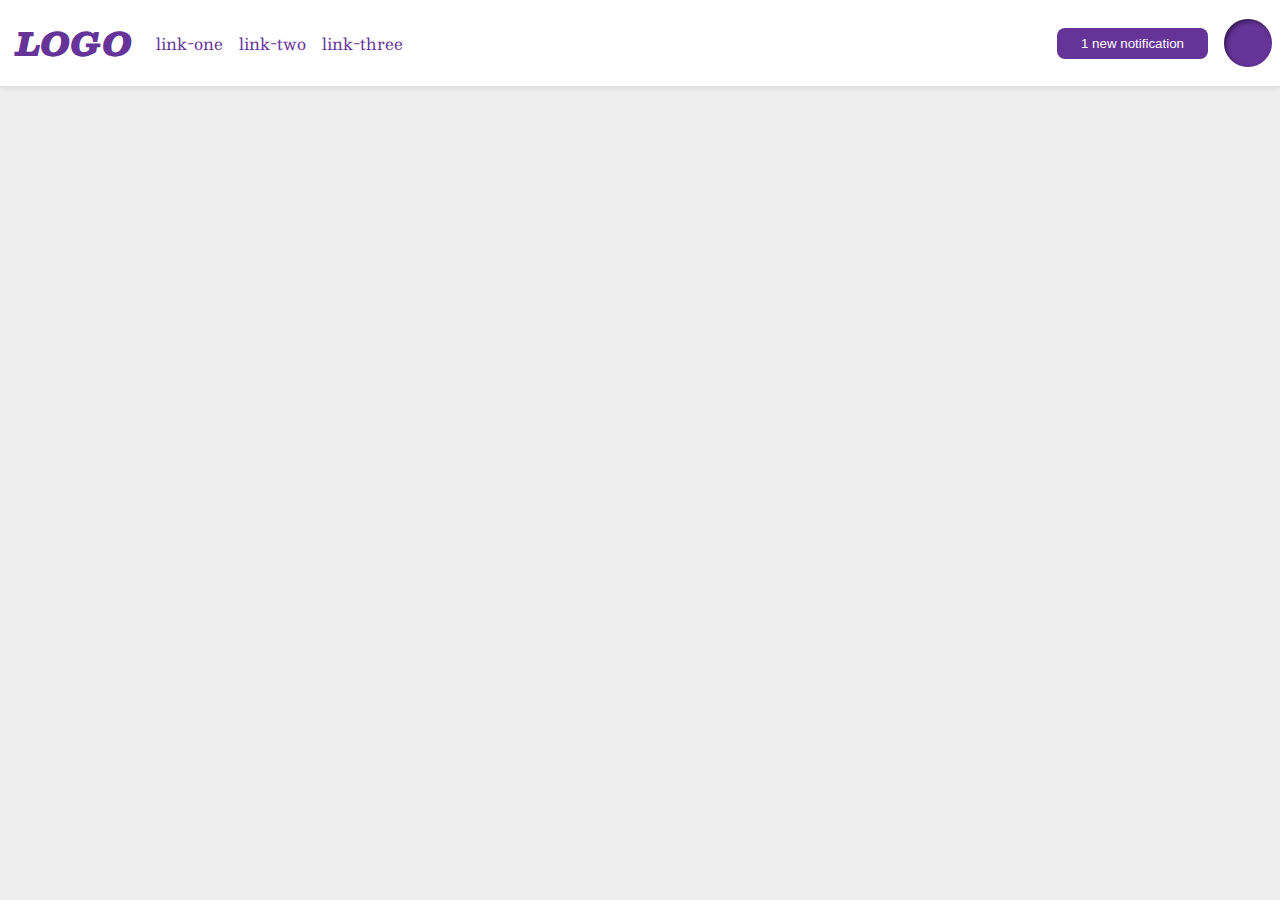
<file: flex/03-flex-header-2/index.html>
<!DOCTYPE html>
<html lang="en">
  <head>
    <meta charset="UTF-8">
    <meta http-equiv="X-UA-Compatible" content="IE=edge">
    <meta name="viewport" content="width=device-width, initial-scale=1.0">
    <title>Flex Header 2</title>
    <link rel="stylesheet" href="style.css">
  </head>
  <body>
    <div class="header">
      <div class="left">
        <div class="logo">
          LOGO
        </div>
        <ul class="links">
          <li><a href="https://google.com">link-one</a></li>
          <li><a href="https://google.com">link-two</a></li>
          <li><a href="https://google.com">link-three</a></li>
        </ul>
      </div>
      <div class="right">
        <button class="notifications">
          1 new notification
        </button>
      <div class="profile-image"></div>
    </div>
    </div>
  </body>
</html>
</file>
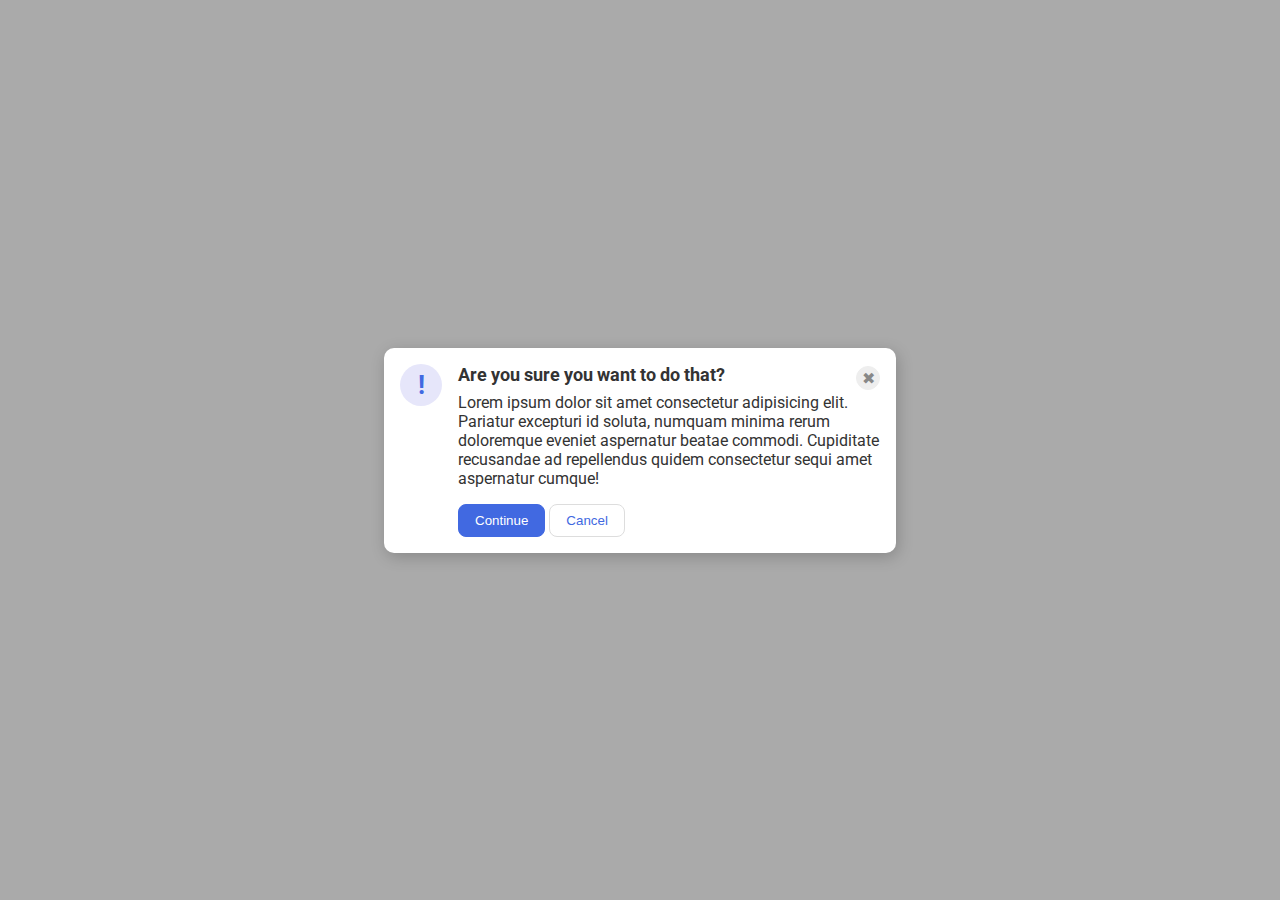
<file: flex/05-flex-modal/index.html>
<!DOCTYPE html>
<html lang="en">
  <head>
    <meta charset="UTF-8">
    <meta http-equiv="X-UA-Compatible" content="IE=edge">
    <meta name="viewport" content="width=device-width, initial-scale=1.0">
    <link rel="stylesheet" href="style.css">
    <title>Modal</title>
  </head>
  <body>
    <div class="modal">
      <div class="icon">!</div>
      <div class="container">
        <div class="top">
          <div class="header">Are you sure you want to do that?</div>
          <button class="close-button">✖</button>
        </div>
        <div class="text">Lorem ipsum dolor sit amet consectetur adipisicing elit. Pariatur excepturi id soluta, numquam minima rerum doloremque eveniet aspernatur beatae commodi. Cupiditate recusandae ad repellendus quidem consectetur sequi amet aspernatur cumque!</div>
        <div class="bottom">
          <button class="continue">Continue</button>
          <button class="cancel">Cancel</button>
        </div>
      </div>
    </div>
  </body>
</html>
</file>
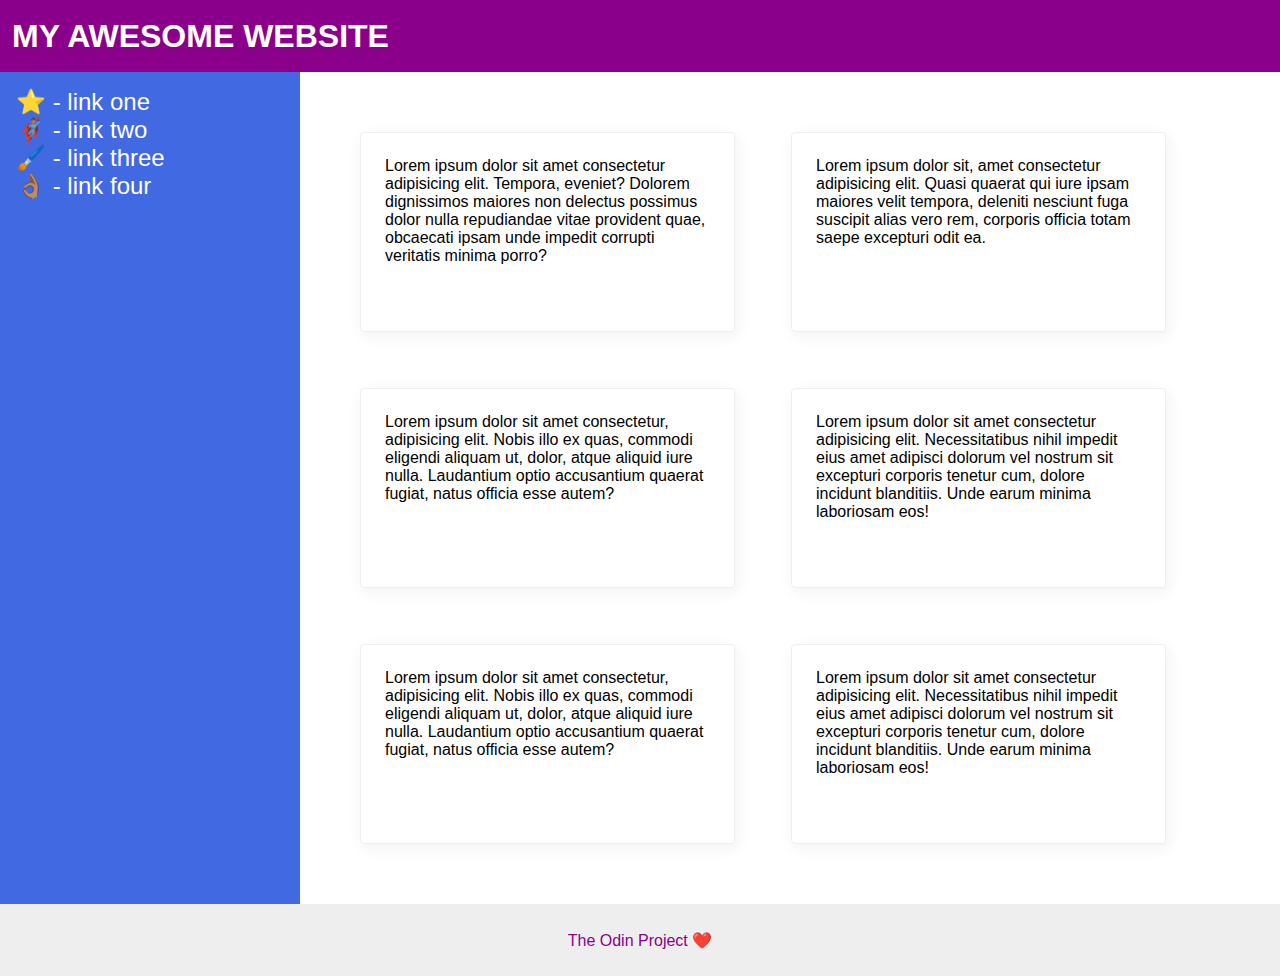
<file: flex/07-flex-layout-2/index.html>
<!DOCTYPE html>
<html lang="en">
  <head>
    <meta charset="UTF-8">
    <meta http-equiv="X-UA-Compatible" content="IE=edge">
    <meta name="viewport" content="width=device-width, initial-scale=1.0">
    <title>The Holy Grail</title>
    <link rel="stylesheet" href="style.css">
  </head>
  <body>
    <div class="header">
      MY AWESOME WEBSITE
    </div>
    <div class="middle">
      <div class="sidebar">
        <ul>
          <li><a href="#">⭐ - link one</a></li>
          <li><a href="#">🦸🏽‍♂️ - link two</a></li>
          <li><a href="#">🖌️ - link three</a></li>
          <li><a href="#">👌🏽 - link four</a></li>
        </ul>
      </div>
      <div class="cards">
        <div class="card">Lorem ipsum dolor sit amet consectetur adipisicing elit. Tempora, eveniet? Dolorem dignissimos maiores non delectus possimus dolor nulla repudiandae vitae provident quae, obcaecati ipsam unde impedit corrupti veritatis minima porro?</div>
        <div class="card">Lorem ipsum dolor sit, amet consectetur adipisicing elit. Quasi quaerat qui iure ipsam maiores velit tempora, deleniti nesciunt fuga suscipit alias vero rem, corporis officia totam saepe excepturi odit ea.</div>
        <div class="card">Lorem ipsum dolor sit amet consectetur, adipisicing elit. Nobis illo ex quas, commodi eligendi aliquam ut, dolor, atque aliquid iure nulla. Laudantium optio accusantium quaerat fugiat, natus officia esse autem?</div>
        <div class="card">Lorem ipsum dolor sit amet consectetur adipisicing elit. Necessitatibus nihil impedit eius amet adipisci dolorum vel nostrum sit excepturi corporis tenetur cum, dolore incidunt blanditiis. Unde earum minima laboriosam eos!</div>
        <div class="card">Lorem ipsum dolor sit amet consectetur, adipisicing elit. Nobis illo ex quas, commodi eligendi aliquam ut, dolor, atque aliquid iure nulla. Laudantium optio accusantium quaerat fugiat, natus officia esse autem?</div>
        <div class="card">Lorem ipsum dolor sit amet consectetur adipisicing elit. Necessitatibus nihil impedit eius amet adipisci dolorum vel nostrum sit excepturi corporis tenetur cum, dolore incidunt blanditiis. Unde earum minima laboriosam eos!</div>
      </div>  
      </div>
    <div class="footer">
      The Odin Project ❤️
    </div>
  </body>
</html>
</file>
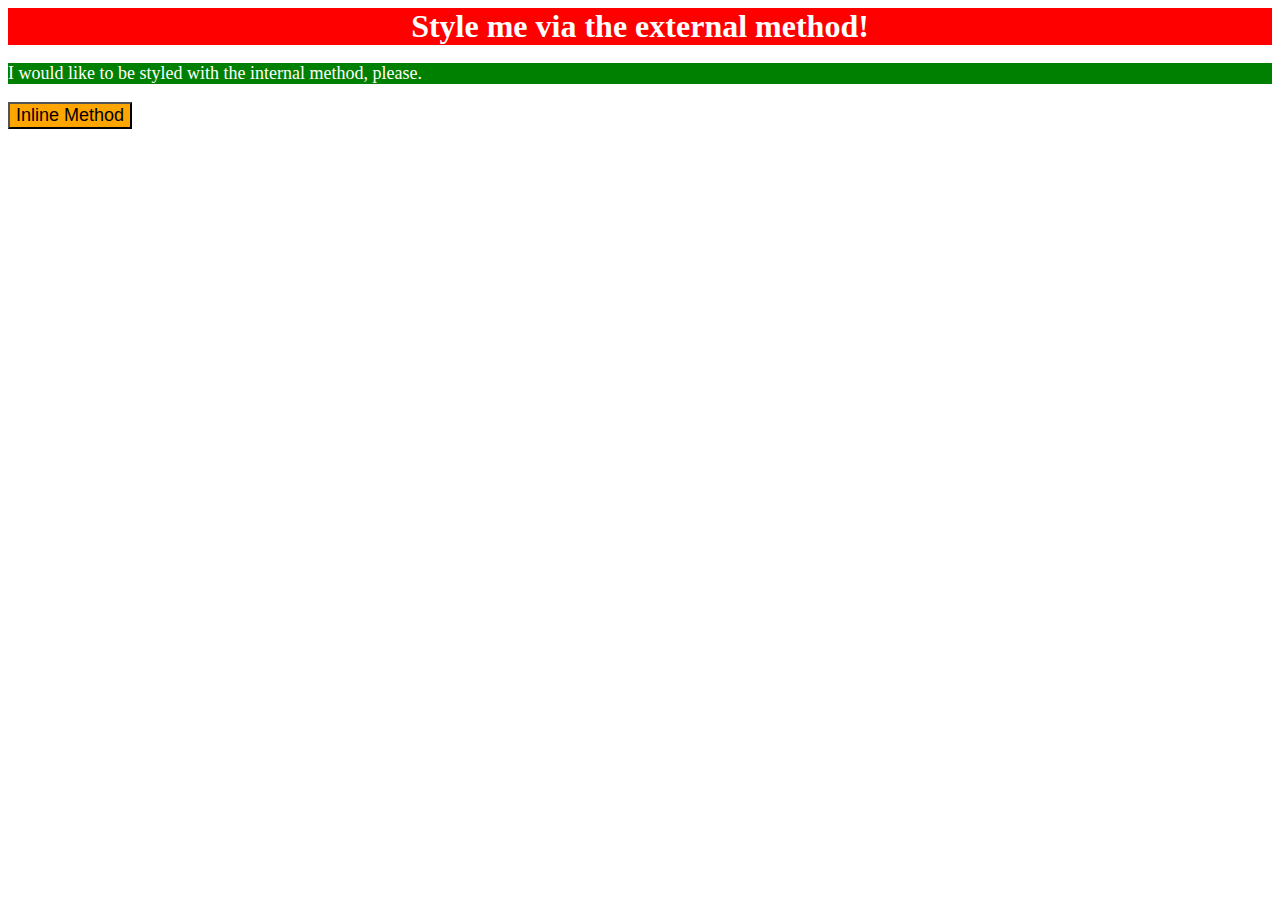
<file: foundations/01-css-methods/index.html>
<!DOCTYPE html>
<html lang="en">
  <head>
    <style>
      p {
        background-color: green;
        color: white;
        font-size: 18px;
      }
    </style>
    <link rel="stylesheet" href="styles.css">
    <meta charset="UTF-8">
    <meta http-equiv="X-UA-Compatible" content="IE=edge">
    <meta name="viewport" content="width=device-width, initial-scale=1.0">
    <title>Methods for Adding CSS</title>
  </head>
  <body>
    <div>Style me via the external method!</div>
    <p>I would like to be styled with the internal method, please.</p>
    <button style="background-color: orange; font-size: 18px;">Inline Method</button>
  </body>
</html>
</file>
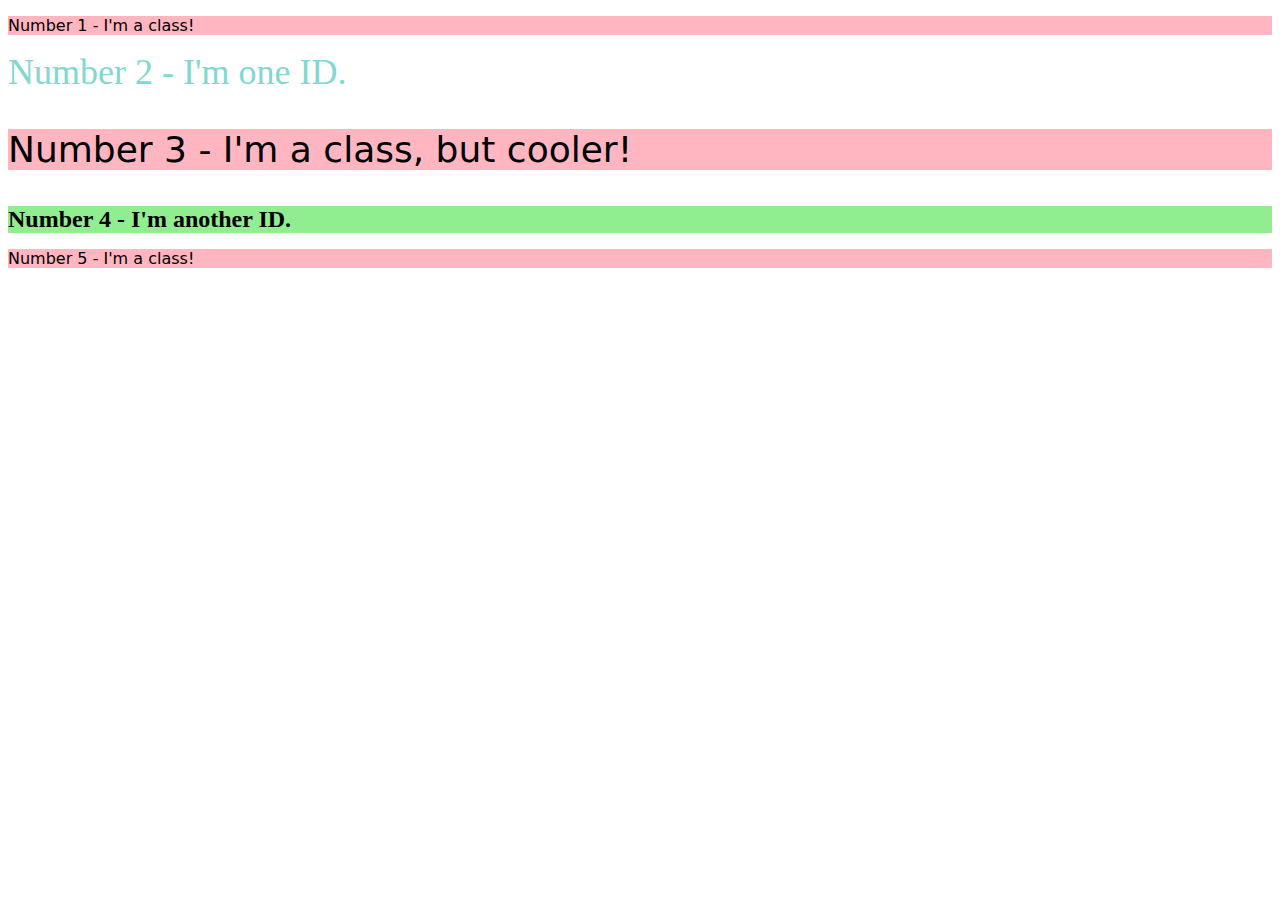
<file: foundations/02-class-id-selectors/index.html>
<!DOCTYPE html>
<html lang="en">
  <head>
    <meta charset="UTF-8">
    <meta http-equiv="X-UA-Compatible" content="IE=edge">
    <meta name="viewport" content="width=device-width, initial-scale=1.0">
    <title>Class and ID Selectors</title>
    <link rel="stylesheet" href="style.css">
  </head>
  <body>
    <p class="odd">Number 1 - I'm a class!</p>
    <div id="two">Number 2 - I'm one ID.</div>
    <p class="odd third">Number 3 - I'm a class, but cooler!</p>
    <div id="four">Number 4 - I'm another ID.</div>
    <p class="odd">Number 5 - I'm a class!</p>
  </body>
</html>
</file>
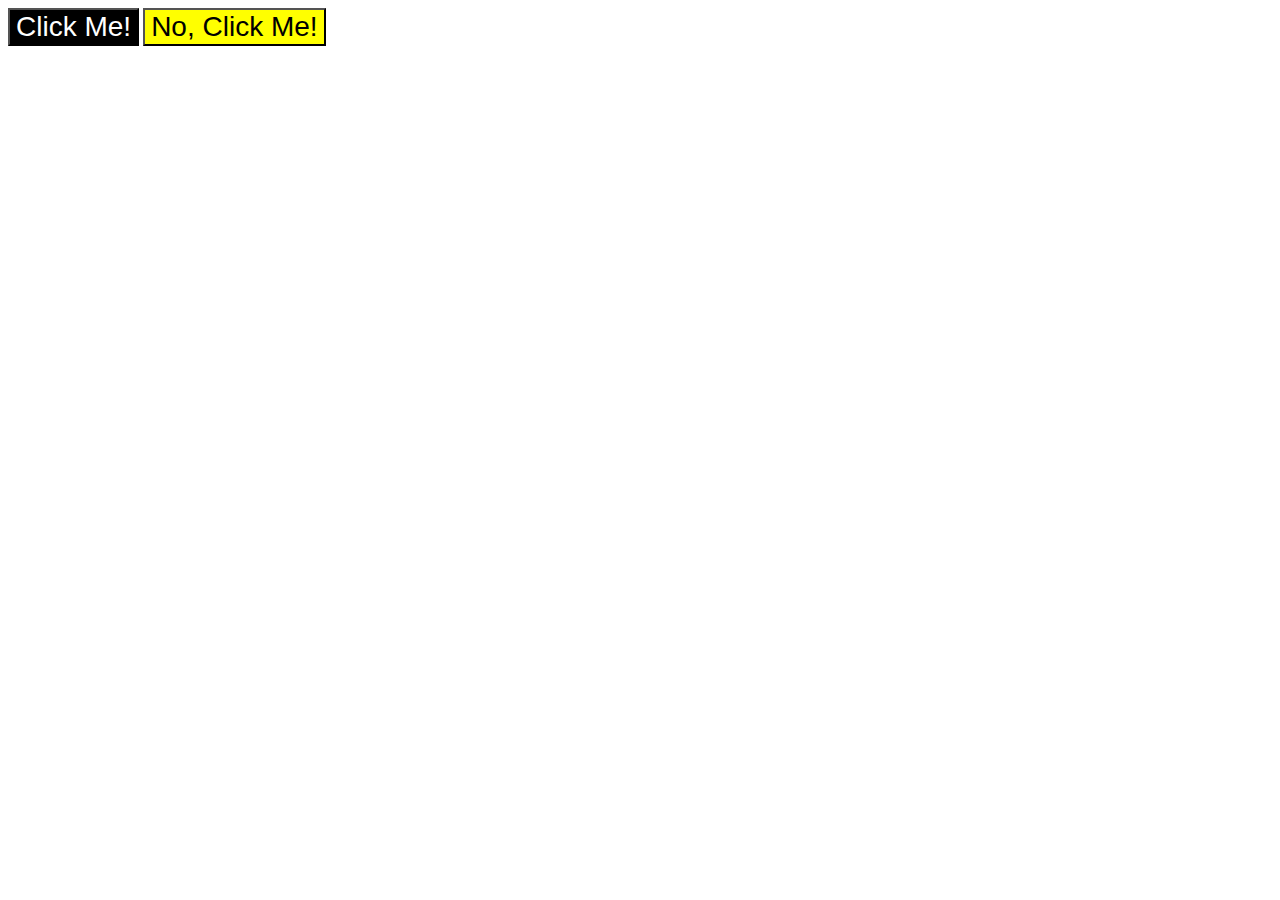
<file: foundations/03-grouping-selectors/index.html>
<!DOCTYPE html>
<html lang="en">
  <head>
    <meta charset="UTF-8">
    <meta http-equiv="X-UA-Compatible" content="IE=edge">
    <meta name="viewport" content="width=device-width, initial-scale=1.0">
    <title>Grouping Selectors</title>
    <link rel="stylesheet" href="style.css">
  </head>
  <body>
    <button class="first">Click Me!</button>
    <button class="second">No, Click Me!</button>
  </body>
</html>
</file>
<file: flex/03-flex-header-2/style.css>
/* this is some magical font-importing.  
you'll learn about it later. */
@import url('https://fonts.googleapis.com/css2?family=Besley:ital,wght@0,400;1,900&display=swap');

body {
  margin: 0;
  background: #eee;
  font-family: Besley, serif;
}

.header {
  background: white;
  border-bottom: 1px solid #ddd;
  box-shadow: 0 0 8px rgba(0,0,0,.1);
  display: flex;
  justify-content: space-between;
  padding: 8px;
}

.profile-image {
  background: rebeccapurple;
  box-shadow: inset 2px 2px 4px rgba(0,0,0,.5);
  border-radius: 50%;
  width: 48px;
  height: 48px;
}

.logo {
  color: rebeccapurple;
  font-size: 32px;
  font-weight: 900;
  font-style: italic;
  padding: 8px
}

button {
  border: none;
  border-radius: 8px;
  background: rebeccapurple;
  color: white;
  padding: 8px 24px;
}

a {
  /* this removes the line under our links */
  text-decoration: none;
  color: rebeccapurple;
}

ul {
  list-style-type: none;
  display: flex;
  gap: 16px;
  margin: 0;
  padding: 0;
}

.left, .right {
  display: flex;
  align-items: center;
  gap: 16px;
}
</file>
<file: flex/05-flex-modal/style.css>
@import url('https://fonts.googleapis.com/css2?family=Roboto:wght@400;700&display=swap');

html, body {
  height: 100%;
}

body {
  font-family: Roboto, sans-serif;
  margin: 0;
  background: #aaa;
  color: #333;
  /* I'll give you this one for free lol */
  display: flex;
  align-items: center;
  justify-content: center;
}

.modal {
  background: white;
  width: 480px;
  border-radius: 10px;
  box-shadow: 2px 4px 16px rgba(0,0,0,.2);
  display: flex;
  gap: 16px;
  padding: 16px;
}

.icon {
  color: royalblue;
  font-size: 26px;
  font-weight: 700;
  background: lavender;
  width: 42px;
  height: 42px;
  border-radius: 50%;
  display: flex;
  align-items: center;
  justify-content: center;
  flex-shrink: 0;
}

.close-button {
  background: #eee;
  border-radius: 50%;
  color: #888;
  font-weight: 400;
  font-size: 16px;
  height: 24px;
  width: 24px;
  display: flex;
  align-items: center;
  justify-content: center;
  border: 1px solid #eee;
  padding: 0;
}

button {
  cursor: pointer;
  padding: 8px 16px;
  border-radius: 8px;
}

button.continue {
  background: royalblue;
  border: 1px solid royalblue;
  color: white;
}

button.cancel {
  background: white;
  border: 1px solid #ddd;
  color: royalblue;
}

.top {
  display: flex;
  justify-content: space-between;
  align-items: center;
}

.header {
  font-size: 18px;
  font-weight: 700;
  margin-bottom: 8px;
}

.text {
  margin-bottom: 16px;
}
</file>
<file: flex/07-flex-layout-2/style.css>
body {
  font-family: -apple-system, BlinkMacSystemFont, 'Segoe UI', Roboto, Oxygen, Ubuntu, Cantarell, 'Open Sans', 'Helvetica Neue', sans-serif;
  margin: 0;
  min-height: 100vh;
  display: flex;
  flex-direction: column; 
  
}

.header {
  height: 72px;
  background: darkmagenta;
  color: white;
  font-weight: 900;
  font-size: 32px;
  display: flex;
  align-items: center;
  padding-left: 12px;
}

.footer {
  height: 72px;
  background: #eee;
  color: darkmagenta;
  display: flex;
  justify-content: center;
  align-items: center;
}

.sidebar {
  width: 300px;
  background: royalblue;
  box-sizing: border-box;
  display: flex;
  flex-shrink: 0;
  padding: 16px;
}

.card {
  border: 1px solid #eee;
  box-shadow: 2px 4px 16px rgba(0,0,0,.06);
  border-radius: 4px;
  width: 325px;
  height: 150px;
  padding: 24px;
  margin: 12px;
}

.middle {
  display: flex;
  flex: 1;
}

ul {
  list-style-type: none;
  margin: 0;
  padding: 0;
}

a {
  text-decoration: none;
  font-size: 24px;
  color: white;
}

.cards {
  display: flex;
  flex-wrap: wrap;
  padding: 48px;
  gap: 32px;
}
</file>
<file: foundations/01-css-methods/styles.css>
div {
    color: white;
    background-color: red;
    font-size: 32px;
    text-align: center;
    font-weight: bold;
}
</file>
<file: foundations/02-class-id-selectors/style.css>
.odd {
    background-color: #FFB6C1;
    font-family: Verdana, "DejaVu Sans", sans-serif;
}

#two {
    color: #81D8D0; 
    font-size: 36px;
}

.odd.third {
    font-size: 36px;
}

#four {
    background-color: #90EE90;
    font-size: 24px;
    font-weight: bold;
}
</file>
<file: foundations/03-grouping-selectors/style.css>
.first,
.second {
    font-size: 28px;
    font-family: Helvetica, "Times New Roman", sans-serif;
}

.first {
    background-color: black;
    color: white;
}

.second{
    background-color: yellow;
}
</file>
